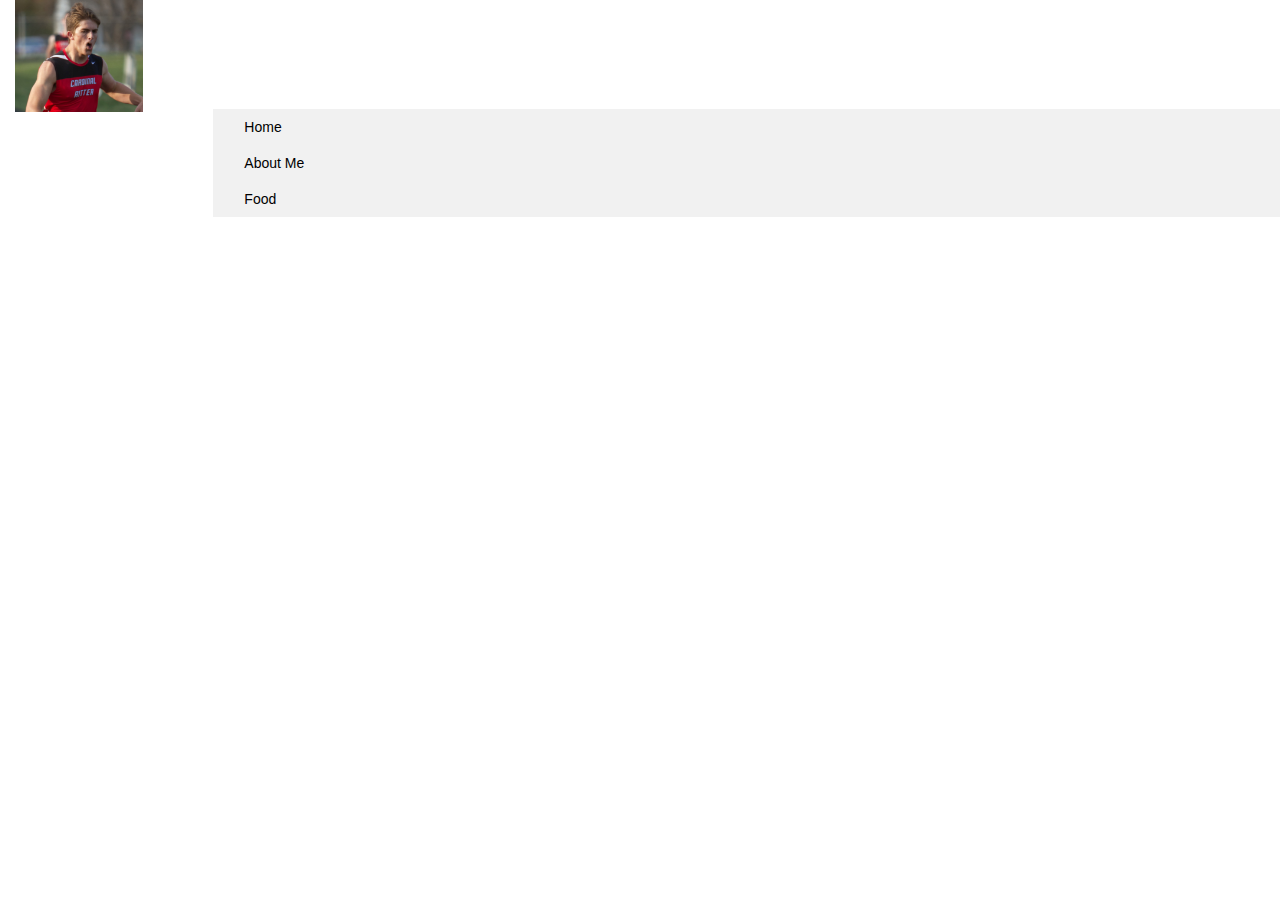
<file: Public/index.html>
<!DOCTYPE html>
<html>

<meta charset="utf-8">

<link rel="stylesheet" href="CSS/Style.css">
<link rel="stylesheet" href="https://maxcdn.bootstrapcdn.com/bootstrap/3.3.7/css/bootstrap.min.css">
<script src="https://code.jquery.com/jquery-3.2.1.js"></script>
<script src="https://maxcdn.bootstrapcdn.com/bootstrap/3.3.7/js/bootstrap.min.js"></script>

<style>
  .list{
    font-size:16px;
    margin-bottom: 5px;
  }
  h1{
    color: white;
  }
</style>

<!--Header-->
  <body>
    <div class="col-xs-2 col-sm-2 col-md-2 col-lg-2">
      <a href="images/BigLeo.jpg"><img src="images/Leo.jpg" width="128px"
        alt="Leo Metallic struggling" /></a>
      </div >
      <div class="col-xs-12 col-sm-10 col-md-10 col-lg-10">
        <h1>Leo Metallic:<br/>Student, Lover of Indian Buffets, etc.</h1>
      </div>
      <br/>
      <div>
        <ul class="col-xs-12 col-sm-10 col-md-10 col-lg-10">
          <li><a href="index.html">Home</a></li>
          <li><a href="AboutMe.html">About Me</a></li>
          <li><a href="Food.html">Food</a></li>
        </ul>
      </div>
  </body>
</html>
<!--End Header-->
</file>
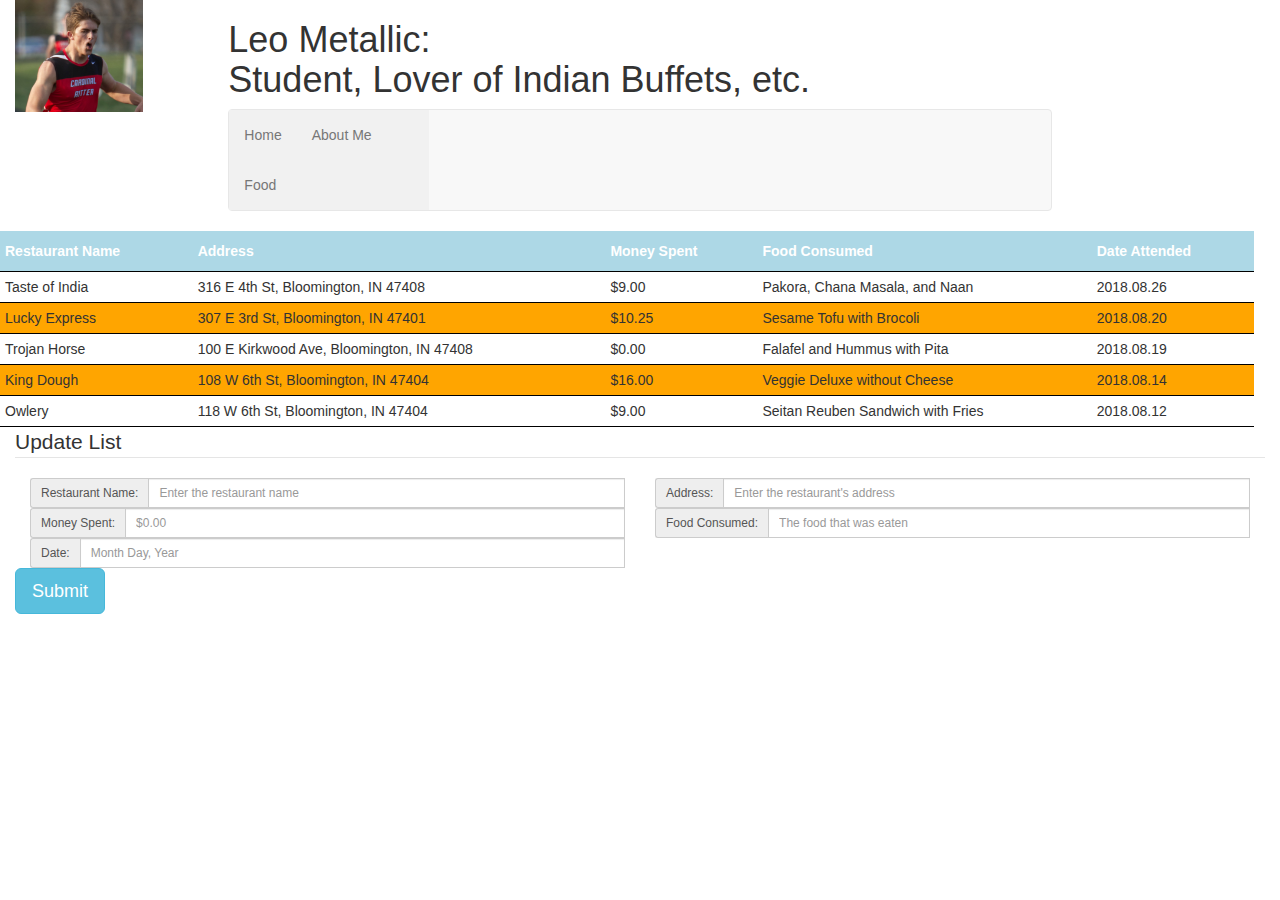
<file: Public/Food.html>
<!DOCTYPE html>
<html>

<head>
  <meta charset="utf-8">

  <link rel="stylesheet" href="CSS/Style.css">
  <link rel="stylesheet" href="https://maxcdn.bootstrapcdn.com/bootstrap/3.3.7/css/bootstrap.min.css">
  <script src="https://code.jquery.com/jquery-3.2.1.js"></script>
  <script src="https://maxcdn.bootstrapcdn.com/bootstrap/3.3.7/js/bootstrap.min.js"></script>
  <title>Food</title>
</head>
<style>
#head{font-weight: 800;
  text-align: center;
  Color:White;
}
body
{
  font-family: sans-serif;
}

/* BORDERS */

table, td, th
{
  border-bottom: 1px solid black;
}

table
{
  border-collapse: collapse;
  width: 98%
}

/* SIZING */

th
{
  height: 40px;
}



/* ALIGNMENT & SPACING */

td, th
{
  padding: 5px;
}

.hleft
{
  text-align: left;
}
.hcenter
{
  text-align: center;
}

td
{
  vertical-align: top;
}

/* HEADER and FOOTER */

thead
{
  background-color: lightblue;
  color: white;
}


/* PSEUDO CLASSES */

tr:nth-child(even)
{
  background-color: orange;
}

tbody>tr:hover
{
  background-color: purple;
  color: white;
}

caption
{
  text-align: left;
  font-size: x-small;
  padding: 3px;
  caption-side: bottom;
}
}
</style>

<!--Header-->
<body>
  <div class="col-xs-2 col-sm-2 col-md-2 col-lg-2">
    <a href="index.html">
      <img src="images/Leo.jpg" width="128" alt="Leo Metallic" />
    </a>
    </div >
    <div class="col-xs-12 col-sm-10 col-md-10 col-lg-10">
      <h1>Leo Metallic:<br/>Student, Lover of Indian Buffets, etc.</h1>
    </div>
    <br/>
    <div class="col-xs-8 col-sm-8 col-md-8 col-lg-8">
      <nav id="nav" class="navbar navbar-default">
        <ul class="nav navbar-nav">
          <li><a href="index.html">Home</a></li>
          <li><a href="AboutMe.html" >About Me</a>
          </li>
          <li><a href="Food.html">Food</a>
          </li>
        </ul>
      </nav>
    </div>
    <!--End Header-->

    <!--Start Table-->
    <table id="Food">
      <thead>
        <tr id="head">
          <th>Restaurant Name</th>
          <th>Address</th>
          <th>Money Spent</th>
          <th>Food Consumed</th>
          <th>Date Attended</th>

        </tr>
      </thead>
      <tbody>
        <tr>
          <td>Taste of India</td>
          <td>316 E 4th St, Bloomington, IN 47408</td>
          <td>$9.00</td>
          <td>Pakora, Chana Masala, and Naan</td>
          <td>2018.08.26</td>
        </tr>


        <tr>
          <td>Lucky Express</td>
          <td>307 E 3rd St, Bloomington, IN 47401</td>
          <td>$10.25</td>
          <td>Sesame Tofu with Brocoli</td>
          <td>2018.08.20</td>
        </tr>


        <tr>
          <td>Trojan Horse</td>
          <td>100 E Kirkwood Ave, Bloomington, IN 47408</td>
          <td>$0.00</td>
          <td>Falafel and Hummus with Pita</td>
          <td>2018.08.19</td>
        </tr>


        <tr>
          <td>King Dough</td>
          <td>108 W 6th St, Bloomington, IN 47404</td>
          <td>$16.00</td>
          <td>Veggie Deluxe without Cheese</td>
          <td>2018.08.14</td>
        </tr>
        <tr>


          <td>Owlery</td>
          <td>118 W 6th St, Bloomington, IN 47404</td>
          <td>$9.00</td>
          <td>Seitan Reuben Sandwich with Fries</td>
          <td>2018.08.12</td>
        </tr>
      </tbody>

    </table>
    <!--End Table-->
    <div class="col-xs-12 col-sm-12 col-md-12 col lg-12">
      <form action="" method="post">
        <fieldset>
          <legend>Update List</legend>
          <div class="col-xs-12 col-sm-6 col-md-6 col-lg-6">
            <div class="input-group">
              <label class="input-group-addon input-sm">Restaurant Name: </label>
              <input class="form-control input-sm" type="text"  placeholder="Enter the restaurant name" required><br>
            </div>
          </div>
          <div class="col-xs-12 col-sm-6 col-md-6 col-lg-6">
            <div class="input-group">
              <label class="input-group-addon input-sm">Address: </label>
              <input class="form-control input-sm" type="text" placeholder="Enter the restaurant's address" required><br>
            </div>
          </div>

          <div class="col-xs-12 col-sm-6 col-md-6 col-lg-6">
            <div class="input-group">
              <label class="input-group-addon input-sm">Money Spent: </label>
              <input class="form-control input-sm" type="text" placeholder="$0.00" required><br>
            </div>
          </div>

          <div class="col-xs-12 col-sm-6 col-md-6 col-lg-6">
            <div class="input-group">
              <label class="input-group-addon input-sm">Food Consumed: </label>
              <input class="form-control input-sm" type="text" placeholder="The food that was eaten" required><br>
            </div>
          </div>

          <div class="col-xs-12 col-sm-6 col-md-6 col-lg-6">
            <div class="input-group">
              <label class="input-group-addon input-sm">Date: </label>
              <input class="form-control input-sm" type="text" placeholder="Month Day, Year" required><br>
            </div>
          </div>

        </fieldset>

      </form>
      <a href="#"><button class="btn btn-lg btn-info" type="submit" name="submit" id="submit">Submit</button></a>
      <script src="JS/tablesort.min.js"></script>
      <script>
      new Tablesort(document.getElementById('Food'));
      </script>
    </div>
  </body>
  </html>
</file>
<file: Public/CSS/Style.css>
#textbox{height: 200px;}


#head{font-weight: 800;
    text-align: center;
    Color:White;
}

body
{
    font-family: sans-serif;
    background-color: lightblue;
}


/* BORDERS */

table, td, th
{
    border-bottom: 1px solid black;
}

table
{
    border-collapse: collapse;
    width: 98%
}

/* SIZING */

th
{
    height: 40px;
}



/* ALIGNMENT & SPACING */

td, th
{
    padding: 5px;
}

.hleft
{
    text-align: left;
}
.hcenter
{
    text-align: center;
}

td
{
    vertical-align: top;
}

/* HEADER and FOOTER */

thead
{
    background-color: lightblue;
    color: white;
}


/* PSEUDO CLASSES */

tr:nth-child(even)
{
    background-color: orange;
}

tbody>tr:hover
{
    background-color: purple;
    color: white;
}


.img-circle {
    border-radius: 50%;
}

/**Start tablesort**/
th[role=columnheader]:not(.no-sort) {
	cursor: pointer;
}

th[role=columnheader]:not(.no-sort):after {
	content: '';
	float: right;
	margin-top: 7px;
	border-width: 0 4px 4px;
	border-style: solid;
	border-color: #404040 transparent;
	visibility: hidden;
	opacity: 0;
	-ms-user-select: none;
	-webkit-user-select: none;
	-moz-user-select: none;
	user-select: none;
}

th[aria-sort=ascending]:not(.no-sort):after {
	border-bottom: none;
	border-width: 4px 4px 0;
}

th[aria-sort]:not(.no-sort):after {
	visibility: visible;
	opacity: 0.4;
}

th[role=columnheader]:not(.no-sort):hover:after {
	visibility: visible;
	opacity: 1;
}
/** end tablesort **/
ul {
    list-style-type: none;
    margin: 0;
    padding: 0;
    width: 200px;
    background-color: #f1f1f1;
}

li a {
    display: block;
    color: #000;
    padding: 8px 16px;
    text-decoration: none;
}

/* Change the link color on hover */
li a:hover {
    background-color: #555;
    color: white;
}
</file>
